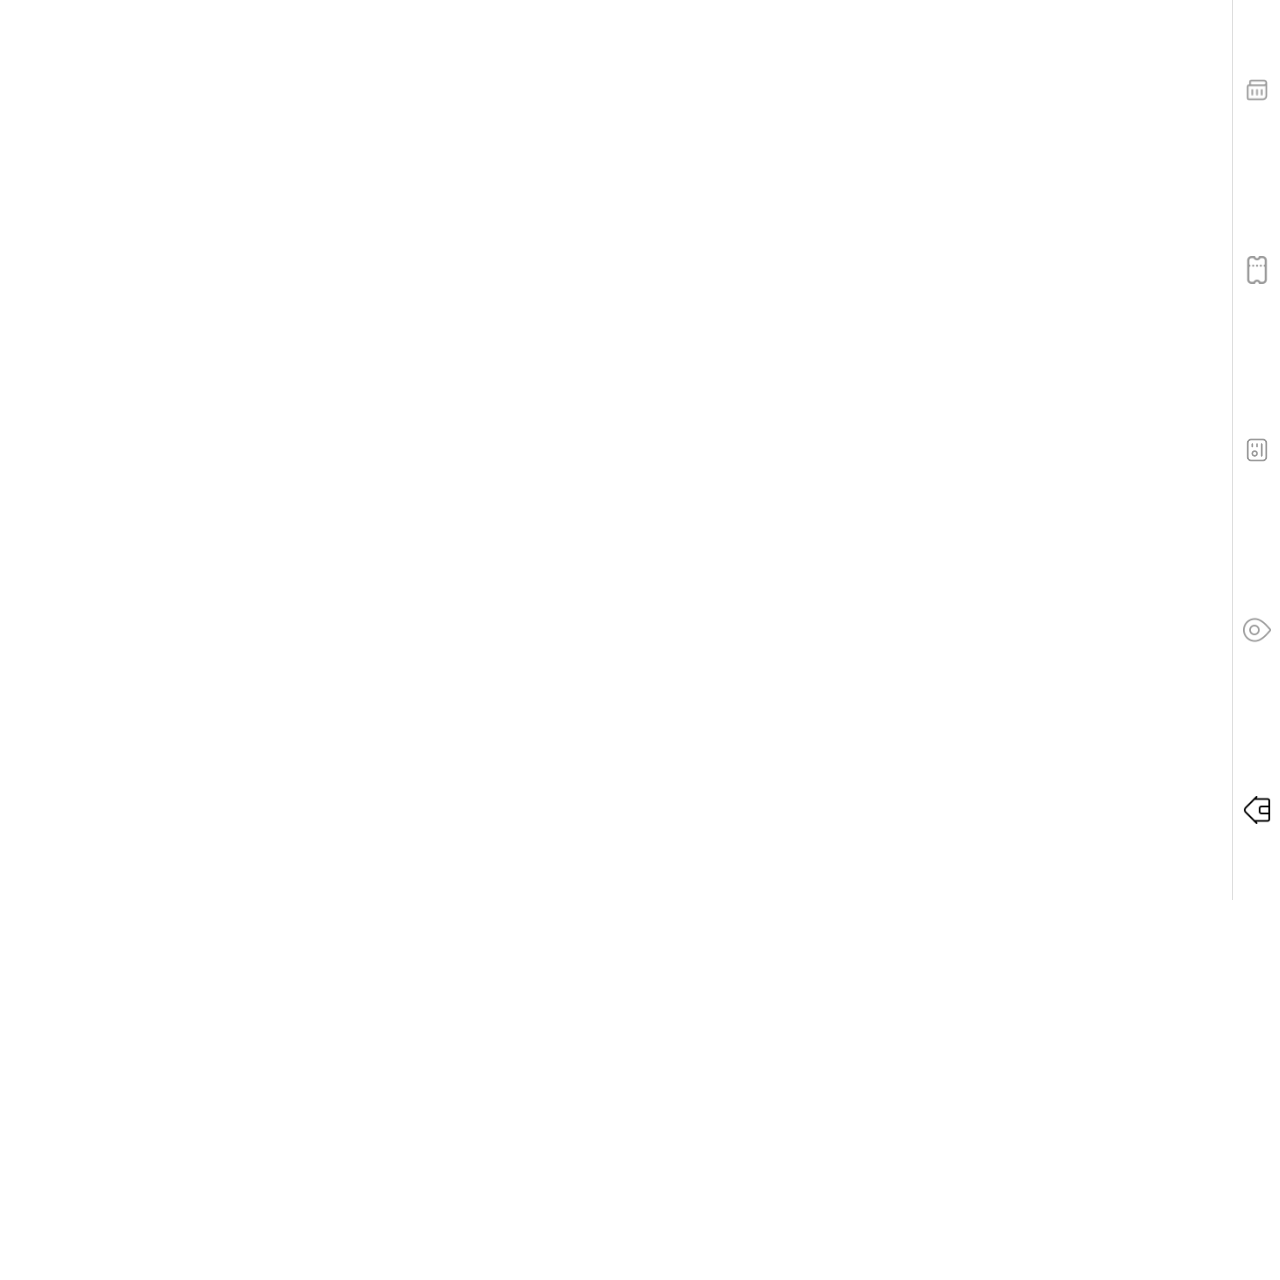
<file: index.html>
<!DOCTYPE html>
<html>
<head>
  <title>Studentkortet</title>
  <meta charset="UTF-8">
  <meta http-equiv="X-UA-Compatible" content="IE=edge">
  <meta name="apple-mobile-web-app-capable" content="yes">
  <!-- <meta name="apple-mobile-web-app-status-bar-style" content="default"> -->
  <meta name="theme-color" content="#ffffff">
  <meta name="viewport" content="viewport-fit=cover, user-scalable=no, width=device-width, initial-scale=1, maximum-scale=1">

  <!-- stylesheet -->
  <link href='https://fonts.googleapis.com/css?family=Roboto' rel='stylesheet' type='text/css'>
  <link href="slick.css" rel="stylesheet">
  <link href="slick-theme.css" rel="stylesheet">
  <link href="styles.css" rel="stylesheet">
  <!-- favicon -->
  <link rel="icon" type="image/x-icon" href="favicon.ico"/>
  <link rel="apple-touch-icon" href="apple-touch-icon.png"/>
  <link rel=”manifest” href=”appmanifest.webmanifest”>
</head>
<body>
  <div id="edit-profile-overlay"></div>
  <div id="open-card-overlay"></div>
  <div class="iframe-wrapper">
    <iframe src="https://www.studentkortet.se/"></iframe>
  </div>
  <div id="bottom-menu">
    <div class="bottom-menu-item"><img src="icons/home-icon.png" /></div>
    <div class="bottom-menu-item"><img src="icons/location-icon.png" class="blurr" /></div>
    <div class="bottom-menu-item"><img src="icons/card-icon.webp" class="blurr" /></div>
    <div class="bottom-menu-item"><img src="icons/ticket-icon.png" class="blurr" /></div>
    <div class="bottom-menu-item"><img src="icons/blog-icon.webp" class="blurr" /></div>
  </div>
  <div id="edit-profile" class="hidden">
    <div id="edit-profile-close"><img src="icons/close.svg"></div>
    <label for="fullname">Full name</label>
    <input type="text" id="fullname" name="fullname" placeholder="Your full name...">
    <label for="PN">Personal number (Ex: 990101-1234)</label>
    <input type="text" id="PN" name="PN" placeholder="Your personal number...">
  </div>
  <div id="open-card" class="hidden">
    <div class="leaf">
      <div>  <img src="stuk-white.svg" height="75px" width="75px"></img></div>
      <div><img src="stuk-white.svg" height="75px" width="75px"></img></div>
      <div>  <img src="stuk-white.svg" height="75px" width="75px" ></img></div>
      <div><img  src="stuk-white.svg" height="75px" width="75px"></img></div>
      <div> <img src="stuk-white.svg" height="75px" width="75px"></img></div>
      <div>   <img src="stuk-white.svg" height="75px" width="75px"></div>
      <div><img src="stuk-white.svg" height="75px" width="75px"></div>
    </div>
    
    <div class="card-carousel">
      <div class="card-wrapper-ios">
        <div class="card-wrapper">
          <div class="flip-card-front">
            <img src="card1-front.png" class="card" />
            <div class="card-info">
              <span id="card1-fullname"></span>
              <br />
              <span id="card1-PN"></span>
              <br />
              <span id="card1-number"></span>
            </div>
          </div>
          <div class="flip-card-back">
            <img src="card1-back.png" class="card" />
          </div>
        </div>
      </div>
      <div class="card-wrapper-ios">
        <div class="card-wrapper">
          <div class="flip-card-front">
            <img src="card2-front.png" class="card" />
            <div class="card-info">
              <span id="card2-fullname"></span>
              <br />
              <span id="card2-PN"></span>
              <br />
              <span id="card2-number"></span>
            </div>
          </div>
          <div class="flip-card-back">
            <img src="card2-back.png" class="card" />
          </div>
        </div>
      </div>
    </div>

    <div class="card-refresh hidden">
      <img src="icons/loading-card.png" width="100" />
      <br />
      Hämta ditt Studentkort...
      <br />
      <img src="ajax-loader.gif" width="32" height="32" />
    </div>
    
    <div id="open-card-close">Stäng</div>
    <div id="open-card-qr"><img id="qr-code-open" src="icons/qr-icon.png" width="25" height="25" /></div>
    <div id="open-card-refresh"><img src="icons/refresh-icon.png" width="25" height="25" /></div>
  </div>
  <div id="qr-code" class="hidden">
    <div class="qr-code-container">
      <h2>QR-kod för ditt kort</h2>
      <img src="qr-code.webp" id="qr-code-img" />
    </div>
  </div>
  <script src="jquery.js"></script>
  <script src="slick.modified.js"></script>
  <script src="main.js"></script> 
</body>
</html>
</file>
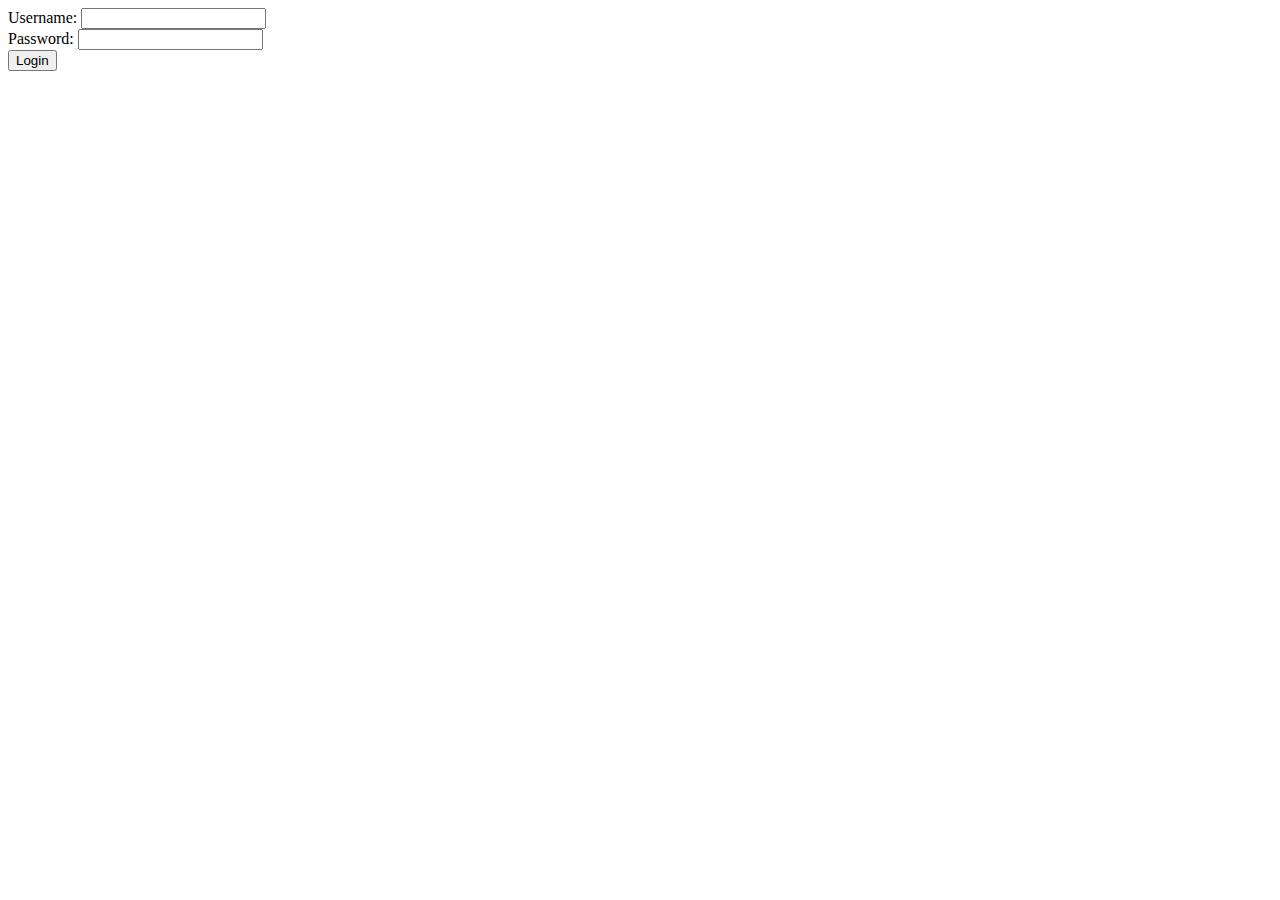
<file: login.html>
<!DOCTYPE html>
<html lang="en">
<head>
    <meta charset="UTF-8">
    <meta name="viewport" content="width=device-width, initial-scale=1.0">
    <title>Login</title>
</head>
<body>
    <form action="index.html" method="post">
        <label for="username">Username:</label>
        <input type="text" id="username" name="username" required>
        <br>
        <label for="password">Password:</label>
        <input type="password" id="password" name="password" required>
        <br>
        <input type="submit" value="Login">
    </form>
</body>
</html>
</file>
<file: styles.css>
:root {
    --card-width: 96vw;
    --card-height: 152.426332288vw;
    --card-margin-y: 2vw;
    --view-width: 100vw;
    --view-height: 100vh;
   /* --safe-area-inset-top: env(safe-area-inset-top); LOOK AT ME */ 
    --safe-area-inset-bottom: env(safe-area-inset-bottom);
}

@media only screen and (orientation: landscape) {
    :root {
        --card-width: 96vh;
        --card-height: 152.426332288vh;
        --card-margin-y: 2vh;
        --view-width: 100vh;
        --view-height: 100vw;
        --safe-area-inset-top: 1px;
        --safe-area-inset-bottom: 1px;
    }
    html {
        /* Rotate the content container */
        transform: rotate(-90deg);
        transform-origin: left top;
        /* Set content width to viewport height */
        width: var(--view-width);
        /* Set content height to viewport width */
        height: var(--view-height);
        overflow-x: hidden;
        position: fixed;
        top: 100%;
        left: 0;
    }
}
@media screen and (orientation: portrait) and (max-height: 725px),
        screen and (orientation: landscape) and (max-width: 725px) {
    :root {
        --card-width: calc(638 / 1013 * (0.96 * var(--view-height) - 90px));
        --card-height: calc(0.96 * var(--view-height) - 90px);
        --card-margin-y: calc((var(--view-width) - var(--card-width)) / 2);
    }
    #open-card {
        padding-top: 20px!important;
    }
}
* { 
    -webkit-tap-highlight-color: rgba(0, 0, 0, 0);
    -moz-tap-highlight-color: rgba(0, 0, 0, 0);
}
@font-face{
    font-family:aktiv-grotesk;
    src:url(fonts/affdf5_00000000000000003b9b0328_27_l_primer=7cdcb44be4a7db8877ffa5c0007b8dd865b3bbc383831fe2ea177f62257a9191&fvd=n4&v=3) format("woff2"),url(fonts/affdf5_00000000000000003b9b0328_27_d_primer=7cdcb44be4a7db8877ffa5c0007b8dd865b3bbc383831fe2ea177f62257a9191&fvd=n4&v=3) format("woff"),url(fonts/affdf5_00000000000000003b9b0328_27_a_primer=7cdcb44be4a7db8877ffa5c0007b8dd865b3bbc383831fe2ea177f62257a9191&fvd=n4&v=3) format("opentype");
    font-style:normal;
    font-weight:400;
    font-display:swap
}
body {
    margin: 0;
    padding: 0;
    height: 100%;
    font-family: aktiv-grotesk, 'Roboto', sans-serif;
}
input[type=text], select {
    width: 100%;
    padding: 12px 20px;
    margin: 8px 0;
    display: inline-block;
    border: 1px solid #ccc;
    border-radius: 4px;
    box-sizing: border-box;
}
.hidden {
    display: none;
}
.blurr {
    opacity: 0.4;
}
iframe {
    width: 100%;
    height: 100%;
    box-sizing: border-box;
    border: 0 none;
}
.iframe-wrapper {
    position: absolute;
    overflow: hidden;
    margin: 0;
    width: 100%;
    height: 100%;
}
#edit-profile-overlay {
    position: fixed;
    z-index: 9999;
    width: 100px;
    height: 100px;
    top: 0;
    right: 0;
}
#open-card-overlay {
    position: fixed;
    z-index: 9999;
    width: 100px;
    height: 100px;
    bottom: 0;
    left: calc(50% - 50px);
}
#edit-profile {
    position: fixed;
    top: 0;
    left: 0;
    width: 100%;
    height: 100%;
    background-color: #fff;
    padding: 40px;
    box-sizing: border-box;
}
#edit-profile-close {
    position: absolute;
    right: 10px;
    top: 10px;
}

#bottom-menu {
    background-color: #fff;
    position: fixed;
    bottom: 0;
    width: 100%;
    border-top: 1px solid #ddd;
    padding-bottom: env(safe-area-inset-bottom);
}
.bottom-menu-item {
    float: left;
    width: 20%;
    padding: 10px 0 5px;
    box-sizing: border-box;
    text-align: center;
}
.bottom-menu-item img {
    width: 33%;
    max-width: 28px;
}
.leaf{
    position:absolute;
    width:100%;
    height:calc(var(--view-height) - 60px - var(--safe-area-inset-bottom));
    top:0;
    left:0;
    opacity: 0.5;
    overflow: hidden;
}
.leaf div{
    position:absolute ;
    display:block ;
}
.leaf div:nth-child(1){
    left:20%; 
    --topStart: -10%;
    --topEnd: 110%;
    --leftStart: -20%;
    --leftEnd: 100%;
    animation:fall 40s linear infinite ;
    animation-delay:-2s;
}
.leaf div:nth-child(2){
    left:70%; 
    --topStart: 5%;
    --topEnd: 5%;
    --leftStart: -10%;
    --leftEnd: 110%;
    animation:fall 40s linear infinite ;
    animation-delay:-4s;
}
.leaf div:nth-child(3){
    left:10%; 
    --topStart: 90%;
    --topEnd: 90%;
    --leftStart: 110%;
    --leftEnd: -10%;
    animation:fall 40s linear infinite ;
    animation-delay:-7s;
}
.leaf div:nth-child(4){
    left:50%; 
    --topStart: -10%;
    --topEnd: 110%;
    --leftStart: -10%;
    --leftEnd: 110%;
   animation:fall 40s linear infinite ; 
   animation-delay:-5s;
}
.leaf div:nth-child(5){
    left:5%; 
    --topStart: -10%;
    --topEnd: 110%;
    --leftStart: 5%;
    --leftEnd: 5%;
    animation:fall 40s linear infinite ;
    animation-delay:-5s;
}
.leaf div:nth-child(6){
    left:80%; 
    --topStart: -10%;
    --topEnd: 110%;
    --leftStart: 80%;
    --leftEnd: 80%;
    animation:fall 40s linear infinite ;
    animation-delay:0s;
}
.leaf div:nth-child(7){
    left:90%; 
    --topStart: 110%;
    --topEnd: -10%;
    --leftStart: 110%;
    --leftEnd: -10%;
    animation:fall 40s linear infinite;
    animation-delay:-5s;
}
@keyframes fall{
    0%{
        opacity:1;
        top:var(--topStart);
        left:var(--leftStart);
    }
    100%{
        top:var(--topEnd);
        left:var(--leftEnd);
    }
}
#open-card {
    position: fixed;
    top: 0;
    left: 0;
    width: 100%;
    height: 100%;
    background-color: #222;
    padding-top: calc((var(--view-height) - var(--card-height)) / 2 - var(--safe-area-inset-top) - var(--safe-area-inset-bottom));
    box-sizing: border-box;
    color: #fff;
}
#open-card-close {
    position: absolute;
    left: 25px;
    bottom: calc(var(--safe-area-inset-bottom) + 20px);
    font-size: 17px;
}
#open-card-qr {
    position: absolute;
    right: 70px;
    bottom: calc(var(--safe-area-inset-bottom) + 20px);
}
#open-card-refresh {
    position: absolute;
    right: 25px;
    bottom: calc(var(--safe-area-inset-bottom) + 20px);
}
.card-wrapper {
    position: relative;
    width: var(--view-width);
    height: var(--view-height);
    transition: transform 0.6s;
    transform-style: preserve-3d;
}
.flip-card-front, .flip-card-back {
    top: 50px; /* look at me */
    position: absolute;
    -webkit-backface-visibility: hidden;
    backface-visibility: hidden;
    width: 100%;
}
.flip-card-front img, .flip-card-back img {
    width: var(--card-width);
    margin: 0 var(--card-margin-y);
    height: var(--card-height);
    border-radius: 16px;
}
.flip-card-back {
    transform: rotateY(180deg);
}
.card-info {
    transform: rotate(90deg);
    color: #000;
    opacity: 0.8;
    position: absolute;
    right: calc(50% - 0.04 * var(--card-width));
    text-align: left;
    top: calc(0.06 * var(--card-height));
    font-size: calc(0.025 * var(--card-height));
    display: block;
    width: calc(0.5 * var(--view-width));
    height: calc(0.5 * var(--view-width));
}
#card1-number, #card2-number {
    font-size: calc(0.015 * var(--card-height));
}
.card-wrapper-ios {
    position: relative;
    z-index: 1;
}
.slick-dots li button::before {
    z-index: -1;
    opacity: 1;
    font-size: 32px;
    color: #000;
    transition: all 0.6s;
}
.slick-dots li.slick-active button::before {
    opacity: 1;
    color: #fff;
}
.slick-dots li button {
    width: 32px;
    font-size: 16px;
    color: #fff;
    transition: all 0.6s;
    padding-top: 0px;
    margin-top: -1px;
}
.slick-dots li.slick-active button {
    color: #000;
}
.slick-dots {
    position: fixed;
    bottom: calc(var(--safe-area-inset-bottom) + 20px);
    left: 0;
    width: 100%;
}
#qr-code {
    position: fixed;
    background-color: rgba(0,0,0,0.5);
    width: 100%;
    height: 100%;
}
.qr-code-container {
    width: 80%;
    margin: 20% auto;
    border-radius: 15px;
    background-color: #fff;
    padding: 20px;
    color: rgb(230, 28, 88);
    text-align: center;
}
.qr-code-container img {
    width: 100%;
}
.card-refresh {
    color: #fff;
    text-align: center;
    width: 100%;
    height: 100%;
    margin-top: calc(0.25 * var(--view-height));
    font-size: 17px;
    line-height: 40px;
}
</file>
